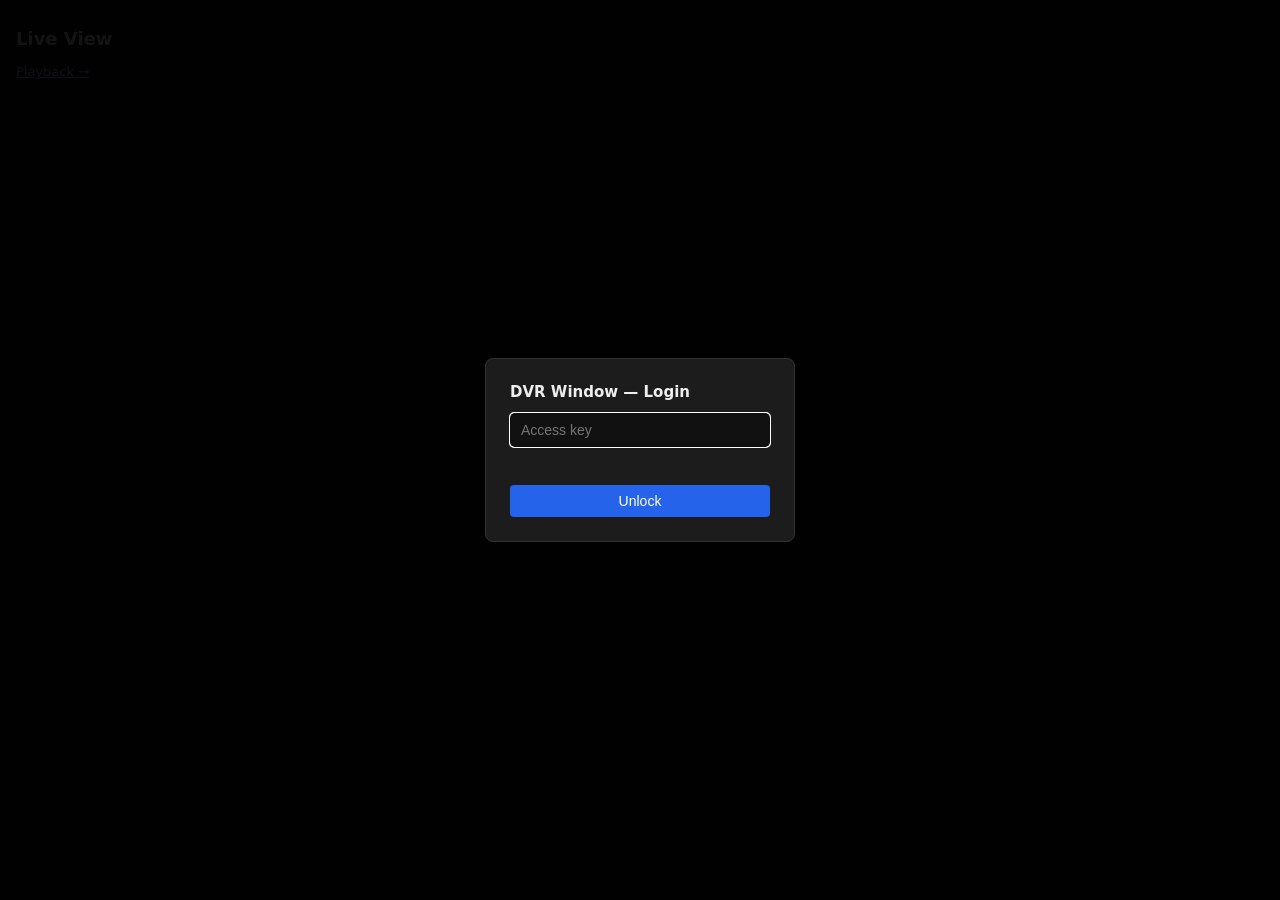
<file: static/index.html>
<!doctype html>
<html lang="en">
<head>
<meta charset="utf-8">
<title>DVR Window</title>
<script src="/static/vendor/hls.min.js"></script>
<script src="/static/auth.js"></script>
<link rel="stylesheet" href="/static/shared.css">
<link rel="stylesheet" href="/static/index.css">
</head>
<body>
<h1>Live View</h1>
<a href="/playback" style="color:#93c5fd;font-size:13px;">Playback &rarr;</a>
<div id="grid" class="grid"></div>

<div id="overlay" class="overlay">
  <div class="overlay-box">
    <div class="overlay-video-col">
      <div id="overlaySlot"></div>
      <!-- Phase 15.1: sibling of #overlaySlot, not a child of it - the
           slot's own contents get replaced by whichever channel's <video>
           is currently focused, and existing code (returnSlottedVideoHome)
           looks up "the video inside the slot" directly, so this canvas
           must live outside that lookup's reach. Hidden by default (CSS
           below); shown in place of the (visually hidden, still decoding)
           video only while enhancement is actually running. -->
      <canvas id="enhanceCanvas"></canvas>
    </div>
    <div class="overlay-side">
      <div class="label">
        <span class="overlay-title"><span id="overlayName"></span><span id="overlayStatus" class="status loading"></span><span id="overlayPing" class="ping"></span></span>
        <div class="actions">
          <button id="overlaySnapshot">Snapshot 📷</button>
          <button id="overlayPlayback">Playback ▶</button>
          <div class="actions-pager">
            <button id="overlayPrev">◂ Prev</button>
            <button id="overlayNext">Next ▸</button>
          </div>
          <button id="overlayEnhance">Enhance: Off</button>
          <button id="overlayFullscreen">Fullscreen ⛶</button>
          <button id="overlayClose">Close ✕</button>
        </div>
      </div>
      <div id="ptzPad" class="ptz">
        <span></span><button data-pan="0" data-tilt="50">&uarr;</button><span></span>
        <button data-pan="-50" data-tilt="0">&larr;</button><span></span><button data-pan="50" data-tilt="0">&rarr;</button>
        <span></span><button data-pan="0" data-tilt="-50">&darr;</button><span></span>
      </div>
      <div id="ptzZoom" class="ptz zoom" style="grid-template-columns:none;display:none;">
        <button data-zoom="50">Zoom +</button>
        <button data-zoom="-50">Zoom &minus;</button>
      </div>
    </div>
  </div>
</div>

<!-- After the overlay HTML, not in <head> like auth.js/hls.min.js -
     enhance.js looks up #overlayEnhance/#enhanceCanvas at load time and
     needs them to already exist, unlike auth.js which only ever builds
     its own elements dynamically. -->
<script src="/static/enhance.js"></script>
<script src="/static/index.js"></script>
</body>
</html>
</file>
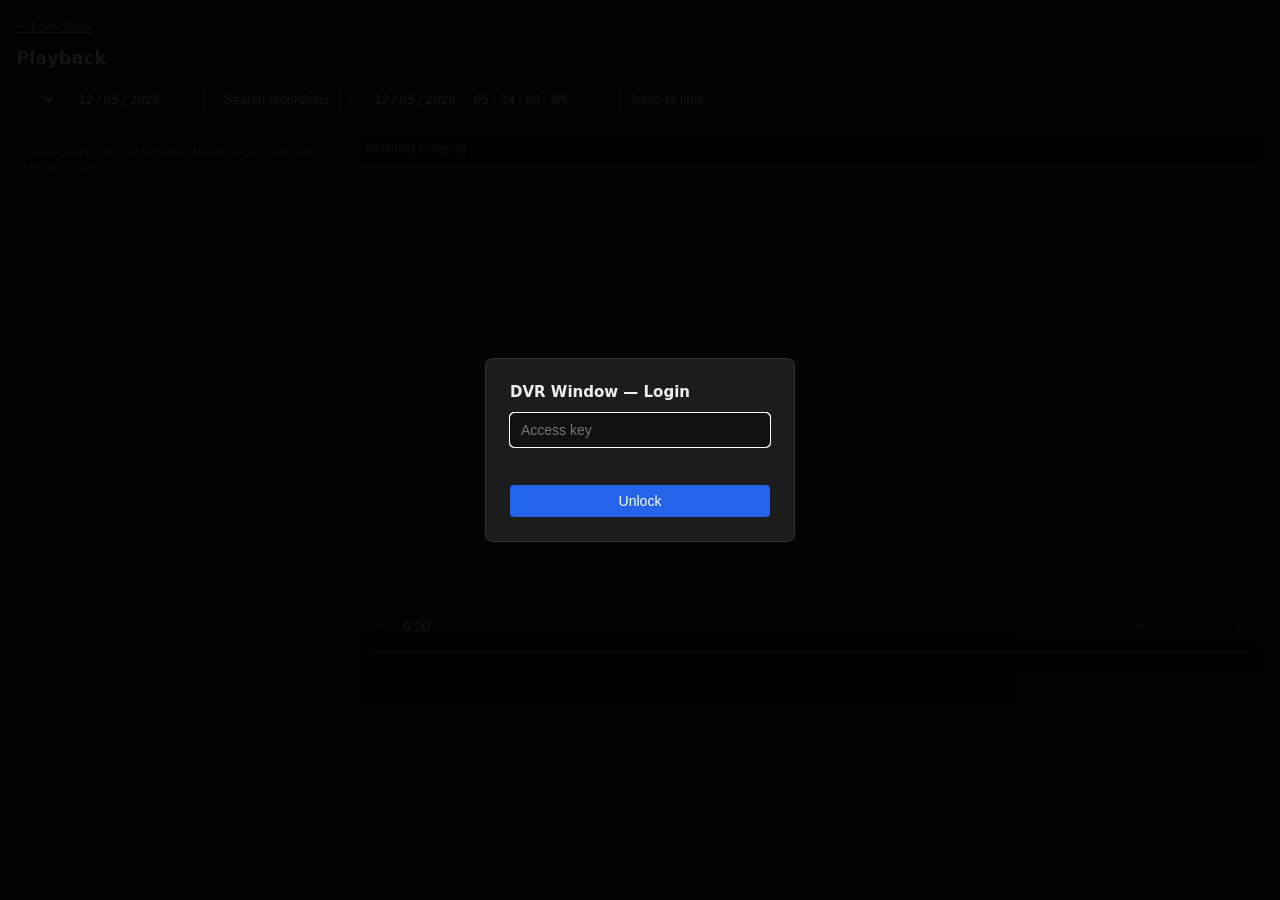
<file: static/playback.html>
<!doctype html>
<html lang="en">
<head>
<meta charset="utf-8">
<title>DVR Window — Playback</title>
<script src="/static/vendor/hls.min.js"></script>
<script src="/static/auth.js"></script>
<link rel="stylesheet" href="/static/shared.css">
<link rel="stylesheet" href="/static/playback.css">
</head>
<body>
<a class="nav" href="/">&larr; Live View</a>
<h1>Playback</h1>

<div class="controls">
  <select id="channel"></select>
  <input type="date" id="date">
  <button id="searchBtn">Search recordings</button>
  <span style="color:#555">|</span>
  <input type="datetime-local" id="jumpDatetime" step="1">
  <button id="jumpBtn">Jump to time</button>
</div>

<div class="layout">
  <div class="segments" id="segments"><div class="empty">Select a channel &amp; date, then click "Search recordings".</div></div>
  <div class="player">
    <div class="bar">
      <span id="playerLabel">nothing playing</span>
      <span id="downloadControls" style="display:none">
        <input type="time" id="downloadStart" step="1" style="width:100px" title="start time (within this recording day)">
        &ndash;
        <input type="time" id="downloadEnd" step="1" style="width:100px" title="end time">
        <button id="downloadBtn">Download ⬇</button>
        <button id="snapshotBtn">Snapshot 📷</button>
        <button id="stopBtn">Stop</button>
      </span>
    </div>
    <video id="video" muted controls playsinline></video>
    <div class="timeline" id="timeline"></div>
  </div>
</div>

<script src="/static/playback.js"></script>
</body>
</html>
</file>
<file: static/shared.css>
/* Shared base styles for both index.html (live view) and playback.html -
   identical body/h1 rules used to live duplicated in each page's own
   <style> block. Anything genuinely page-specific stays in index.css/
   playback.css instead of being forced in here, so this file only grows
   when something is actually meant to apply to both pages. */
body { background: #111; color: #eee; font-family: system-ui, sans-serif; margin: 0; padding: 16px; }
h1 { font-size: 18px; font-weight: 600; }
</file>
<file: static/index.css>
/* body/h1 moved to shared.css (identical to playback.css's own rules) */
.grid { display: grid; grid-template-columns: repeat(auto-fit, minmax(320px, 1fr)); gap: 12px; }
.cell { background: #000; border: 1px solid #333; border-radius: 6px; overflow: hidden; cursor: pointer; }
.cell:hover { border-color: #666; }
.cell video { width: 100%; display: block; background: #000; aspect-ratio: 16/9; pointer-events: none; }
.cell .label { padding: 6px 10px; font-size: 13px; color: #aaa; display: flex; justify-content: space-between; align-items: baseline; gap: 6px; }
.cell .label .right { display: flex; align-items: baseline; gap: 6px; }
.cell .status { font-size: 11px; }
/* Empty (no ipAddress on this channel, or no ping response yet) stays
   visually absent rather than an empty gap in the flex row — shared
   with #overlayPing below, not just the grid cell. */
.ping:empty { display: none; }
.ping { font-size: 11px; color: #666; }
.status.ok { color: #4ade80; }
.status.err { color: #f87171; }
.status.loading { color: #fbbf24; }

.overlay { display: none; position: fixed; inset: 0; background: rgba(0,0,0,0.85); z-index: 10; align-items: center; justify-content: center; padding: 32px; }
.overlay.open { display: flex; }
.overlay-box { max-width: 1280px; width: 100%; max-height: calc(100vh - 64px); background: #000; border: 1px solid #333; border-radius: 6px; overflow-x: hidden; overflow-y: auto; }
.overlay-box video { display: block; margin: 0 auto; background: #000; max-width: 100%; max-height: 60vh; aspect-ratio: 16/9; }
/* Phase 15.1: same box as the video above so swapping between them
   (enhancement on/off) doesn't visibly resize the modal - hidden by
   default, shown only while the enhancement pipeline is running. */
.overlay-box canvas#enhanceCanvas { display: none; margin: 0 auto; background: #000; max-width: 100%; max-height: 60vh; aspect-ratio: 16/9; }
.overlay-box .label { padding: 8px 12px; font-size: 14px; color: #ddd; display: flex; justify-content: space-between; align-items: center; gap: 8px; }
/* Stacked vertically (name / status / latency), not inline — a
   narrow-viewport screenshot showed "Teras live" run together on one
   line, which only gets worse once a latency line joins them. */
.overlay-title { display: flex; flex-direction: column; align-items: flex-start; gap: 2px; }
.overlay-box .label .actions { display: flex; gap: 8px; }
/* Prev/Next stay on one row, each filling half the row's width, even
   when the parent .actions list is stacked into a column on desktop
   (see the min-width: 700px override below) — this rule is outside
   that media query so it applies unconditionally at every viewport
   width. */
.overlay-box .label .actions-pager { display: flex; flex-direction: row; gap: 8px; }
.overlay-box .label .actions-pager button { flex: 1; }
.overlay-box button { cursor: pointer; color: #aaa; font-size: 14px; background: #1c1c1c; border: 1px solid #333; border-radius: 4px; padding: 4px 10px; }
.overlay-box button:hover { background: #2a2a2a; color: #eee; }

/* Browser fullscreen stretches the element to the viewport, but the
   max-width/max-height above (sized for the modal look) would clip
   it to the same box it had before — override both dimensions and
   drop the rounded/bordered modal chrome only while fullscreen. */
.overlay-box:fullscreen, .overlay-box:-webkit-full-screen {
  max-width: 100%; max-height: 100%; width: 100%; height: 100%;
  border: none; border-radius: 0;
  /* The bottom bar below is absolutely positioned and slides via
     `transform: translateY()` between its hidden/shown states - while
     hidden that transform nudges it a few px past the box's own
     bottom edge, and the base `.overlay-box` rule's overflow-y:auto
     (meant for the non-fullscreen modal's scrollable content) would
     otherwise treat those few px as real overflow and draw a
     scrollbar for it. Nothing in fullscreen ever needs the box itself
     to scroll - the video fills it and the bar overlays on top - so
     just turn scrolling off here instead of tuning the transform
     distance to avoid the artifact. */
  overflow: hidden;
}
.overlay-box:fullscreen video, .overlay-box:-webkit-full-screen video,
.overlay-box:fullscreen canvas#enhanceCanvas, .overlay-box:-webkit-full-screen canvas#enhanceCanvas {
  max-height: 100%;
}

/* Live-view fullscreen: the right-hand sidebar becomes a single-line,
   semi-transparent bottom bar instead of a permanent stripe down the
   side, so the video itself actually gets the whole screen. Hidden by
   default (opacity/pointer-events), shown only while the mouse is
   moving - index.js toggles `.show-controls` on .overlay-box on
   mousemove/touchstart and lets it auto-hide again after a short idle
   period (same interaction model as YouTube's own fullscreen control
   bar). `:focus-within` is a pure-CSS fallback so Tab-ing into a
   button here (keyboard-only use) never leaves the bar stranded
   invisible. `position:relative` on the box gives the bar something to
   anchor `position:absolute` against. */
.overlay-box:fullscreen,
.overlay-box:-webkit-full-screen {
  position: relative;
}
.overlay-box:fullscreen .overlay-side,
.overlay-box:-webkit-full-screen .overlay-side {
  position: absolute;
  left: 0; right: 0; bottom: 0; top: auto;
  width: auto;
  /* Fixed, not auto - a flex row's auto height tracks its tallest
     child, and the 44px PTZ pad buttons are taller than the
     action/label content, so height:auto made the whole bar visibly
     grow only on channels with PTZ. A fixed height plus
     align-items:center keeps the bar the same size either way; 44px
     PTZ buttons + 10px padding top/bottom fit exactly, and shorter
     content (no-PTZ channels) just centers within the same box. */
  height: 64px;
  flex-direction: row;
  align-items: center;
  flex-wrap: nowrap;
  gap: 16px;
  padding: 10px 20px;
  border-left: none;
  border-top: 1px solid rgba(255, 255, 255, 0.12);
  background: rgba(10, 10, 10, 0.6);
  backdrop-filter: blur(6px);
  -webkit-backdrop-filter: blur(6px);
  /* One line, always - overflow scrolls horizontally rather than
     wrapping to a second row on a narrow/short fullscreen window. */
  overflow-x: auto;
  overflow-y: hidden;
  white-space: nowrap;
  opacity: 0;
  transform: translateY(6px);
  transition: opacity 0.2s ease, transform 0.2s ease;
  pointer-events: none;
  z-index: 2;
}
.overlay-box.show-controls:fullscreen .overlay-side,
.overlay-box.show-controls:-webkit-full-screen .overlay-side,
.overlay-box:fullscreen:focus-within .overlay-side,
.overlay-box:-webkit-full-screen:focus-within .overlay-side {
  opacity: 1;
  transform: none;
  pointer-events: auto;
}
/* Selectors below are prefixed with `.overlay-side` (not just
   `.overlay-box:fullscreen`) so their specificity strictly exceeds the
   `.overlay-side .label .actions { flex-direction: column }` rule in
   the min-width:700px block further down - same specificity (3
   classes each) would otherwise tie and fall back to source order,
   which is a trap: that rule sits later in the file and would win,
   silently stacking the actions back into a column on any normal
   desktop-width fullscreen. Confirmed this the hard way - an earlier
   version of this block used the lower-specificity selector and the
   bar rendered as several stacked rows instead of one line. */
/* `.label` itself becomes an unboxed pass-through (`display:contents`)
   so its two children - the name/latency/status cluster and the
   action buttons - become direct flex items of `.overlay-side`
   alongside #ptzPad/#ptzZoom, instead of being confined to their own
   sub-row inside `.label`'s box. That's what lets the identity
   cluster below get pushed all the way to the bar's right edge
   (order + margin-left:auto) independently of where the actions/PTZ
   land, rather than just to the right edge of `.label`'s own space. */
.overlay-box:fullscreen .overlay-side .label, .overlay-box:-webkit-full-screen .overlay-side .label {
  display: contents;
}
.overlay-box:fullscreen .overlay-side .actions, .overlay-box:-webkit-full-screen .overlay-side .actions {
  order: 1;
  flex-direction: row;
  align-items: center;
  padding: 0;
  gap: 12px;
  flex-shrink: 0;
}
/* Identity cluster: pinned to the bar's right edge (order last among
   .overlay-side's flex children + margin-left:auto, which absorbs all
   remaining row space and pushes everything after it - here just this
   cluster - flush right), with the name/latency/status children
   reordered to read name -> latency -> status left to right, and the
   name right-aligned within its own box so a short name still sits
   snug against latency/status rather than floating with extra gap. */
.overlay-box:fullscreen .overlay-side .overlay-title, .overlay-box:-webkit-full-screen .overlay-side .overlay-title {
  order: 4;
  margin-left: auto;
  flex-direction: row;
  align-items: center;
  padding: 0;
  gap: 12px;
  flex-shrink: 0;
}
.overlay-box:fullscreen .overlay-side .overlay-title #overlayName, .overlay-box:-webkit-full-screen .overlay-side .overlay-title #overlayName {
  order: 1;
  text-align: right;
}
.overlay-box:fullscreen .overlay-side .overlay-title #overlayPing, .overlay-box:-webkit-full-screen .overlay-side .overlay-title #overlayPing {
  order: 2;
}
.overlay-box:fullscreen .overlay-side .overlay-title #overlayStatus, .overlay-box:-webkit-full-screen .overlay-side .overlay-title #overlayStatus {
  order: 3;
}
.overlay-box:fullscreen .overlay-side .actions-pager, .overlay-box:-webkit-full-screen .overlay-side .actions-pager,
.overlay-box:fullscreen .overlay-side .actions-pager button, .overlay-box:-webkit-full-screen .overlay-side .actions-pager button {
  flex: none;
}
/* PTZ collapses from the 3x3 +-shaped pad into one inline row of arrow
   buttons (the pad's blank filler grid-cells just get hidden) so it
   fits the single-line bar instead of stacking a second row under it.
   Selector requires `.open` too - openOverlay() only adds that class
   when the channel actually has ptzEnabled (analog channels don't),
   and `#ptzPad` alone (no `.open` required) would otherwise force
   `display:flex` unconditionally by ID specificity, showing the PTZ
   row for every channel regardless of hardware support. */
.overlay-box:fullscreen #ptzPad.open, .overlay-box:-webkit-full-screen #ptzPad.open {
  display: flex;
  order: 2;
  flex-direction: row;
  gap: 6px;
  padding: 0;
  flex-shrink: 0;
}
.overlay-box:fullscreen #ptzPad span, .overlay-box:-webkit-full-screen #ptzPad span {
  display: none;
}
.overlay-box:fullscreen #ptzPad button[data-pan="-50"], .overlay-box:-webkit-full-screen #ptzPad button[data-pan="-50"] { order: 1; }
.overlay-box:fullscreen #ptzPad button[data-tilt="50"], .overlay-box:-webkit-full-screen #ptzPad button[data-tilt="50"] { order: 2; }
.overlay-box:fullscreen #ptzPad button[data-tilt="-50"], .overlay-box:-webkit-full-screen #ptzPad button[data-tilt="-50"] { order: 3; }
.overlay-box:fullscreen #ptzPad button[data-pan="50"], .overlay-box:-webkit-full-screen #ptzPad button[data-pan="50"] { order: 4; }
/* Grid layout (the 3x3 pad) sized these buttons via the 36px grid
   cells in the base `.ptz` rule - switching #ptzPad to flex above
   drops that sizing, so the buttons would otherwise shrink to their
   bare glyph size (zero padding, per the base `.ptz button` rule).
   Zoom's buttons keep their own rule below instead of sharing this one
   because they carry text labels ("Zoom +"/"Zoom −"), not a single
   glyph - a fixed square would clip that text. */
.overlay-box:fullscreen #ptzPad button, .overlay-box:-webkit-full-screen #ptzPad button {
  width: 44px;
  height: 44px;
  font-size: 22px;
}
.overlay-box:fullscreen #ptzZoom, .overlay-box:-webkit-full-screen #ptzZoom {
  order: 3;
  padding: 0;
  gap: 6px;
  flex-shrink: 0;
}
.overlay-box:fullscreen #ptzZoom button, .overlay-box:-webkit-full-screen #ptzZoom button {
  padding: 10px 16px;
  font-size: 16px;
}

.ptz { display: none; grid-template-columns: repeat(3, 36px); grid-template-rows: repeat(3, 36px); gap: 4px; padding: 10px 12px; justify-content: center; }
.ptz.open { display: grid; }
.ptz button { padding: 0; font-size: 16px; user-select: none; }
.ptz .zoom { display: flex; gap: 8px; justify-content: center; padding: 0 12px 10px; }

/* Wide viewport (enough room for a sidebar, landscape phone or any
   normal desktop window): move controls beside the video instead of
   below it, so the video can use the full available height instead of
   competing with the label/PTZ pad/zoom row for it. Triggered on
   width, not height — a desktop window is "landscape-shaped" (wide)
   regardless of how tall it happens to be. */
@media (min-width: 700px) {
  .overlay-box { display: flex; flex-direction: row; }
  .overlay-video-col { flex: 1; min-width: 0; display: flex; align-items: center; justify-content: center; overflow: hidden; }
  .overlay-box video, .overlay-box canvas#enhanceCanvas { max-height: calc(100vh - 64px); max-width: 100%; width: auto; }
  .overlay-side { width: 200px; flex-shrink: 0; display: flex; flex-direction: column; gap: 8px; padding: 12px; overflow-y: auto; border-left: 1px solid #333; }
  .overlay-side .label { flex-direction: column; align-items: stretch; padding: 0; gap: 8px; }
  .overlay-side .label .actions { flex-direction: column; }
}

@media (min-width: 700px) and (max-height: 500px) {
  .overlay { padding: 8px; }
  .overlay-box { max-height: calc(100vh - 16px); }
  .overlay-box video, .overlay-box canvas#enhanceCanvas { max-height: calc(100vh - 16px); }
  .overlay-side { width: 160px; padding: 8px; }
  .ptz { padding: 4px 0; }
}
</file>
<file: static/playback.css>
/* body/h1 moved to shared.css (identical to index.css's own rules) */
a.nav { color: #93c5fd; font-size: 13px; }
.controls { display: flex; gap: 8px; align-items: center; margin: 16px 0; flex-wrap: wrap; }
select, input, button { background: #1c1c1c; color: #eee; border: 1px solid #333; border-radius: 4px; padding: 6px 10px; font-size: 13px; }
button { cursor: pointer; }
button:hover { background: #2a2a2a; }
.layout { display: flex; gap: 16px; align-items: flex-start; flex-wrap: wrap; }
.segments { flex: 0 0 320px; max-height: 480px; overflow-y: auto; border: 1px solid #333; border-radius: 6px; }
.segment { padding: 8px 10px; border-bottom: 1px solid #262626; font-size: 13px; cursor: pointer; }
.segment:hover { background: #1c1c1c; }
.segment.active { background: #1e3a5f; }
.player { flex: 1 1 480px; background: #000; border: 1px solid #333; border-radius: 6px; overflow: hidden; }
.player video { width: 100%; display: block; background: #000; aspect-ratio: 16/9; }
.player .bar { padding: 8px 10px; font-size: 13px; color: #aaa; display: flex; justify-content: space-between; }
.empty { padding: 12px; color: #888; font-size: 13px; }

.timeline { position: relative; height: 34px; background: #0a0a0a; cursor: pointer; border-top: 1px solid #262626; }
.timeline .block { position: absolute; top: 6px; height: 14px; background: #3b7ddb; border-radius: 2px; min-width: 2px; }
.timeline .block:hover { background: #5b9bf5; }
.timeline .tick { position: absolute; top: 22px; font-size: 10px; color: #666; transform: translateX(-50%); pointer-events: none; }
.timeline .marker { position: absolute; top: 0; width: 2px; height: 100%; background: #f87171; pointer-events: none; display: none; }
</file>
